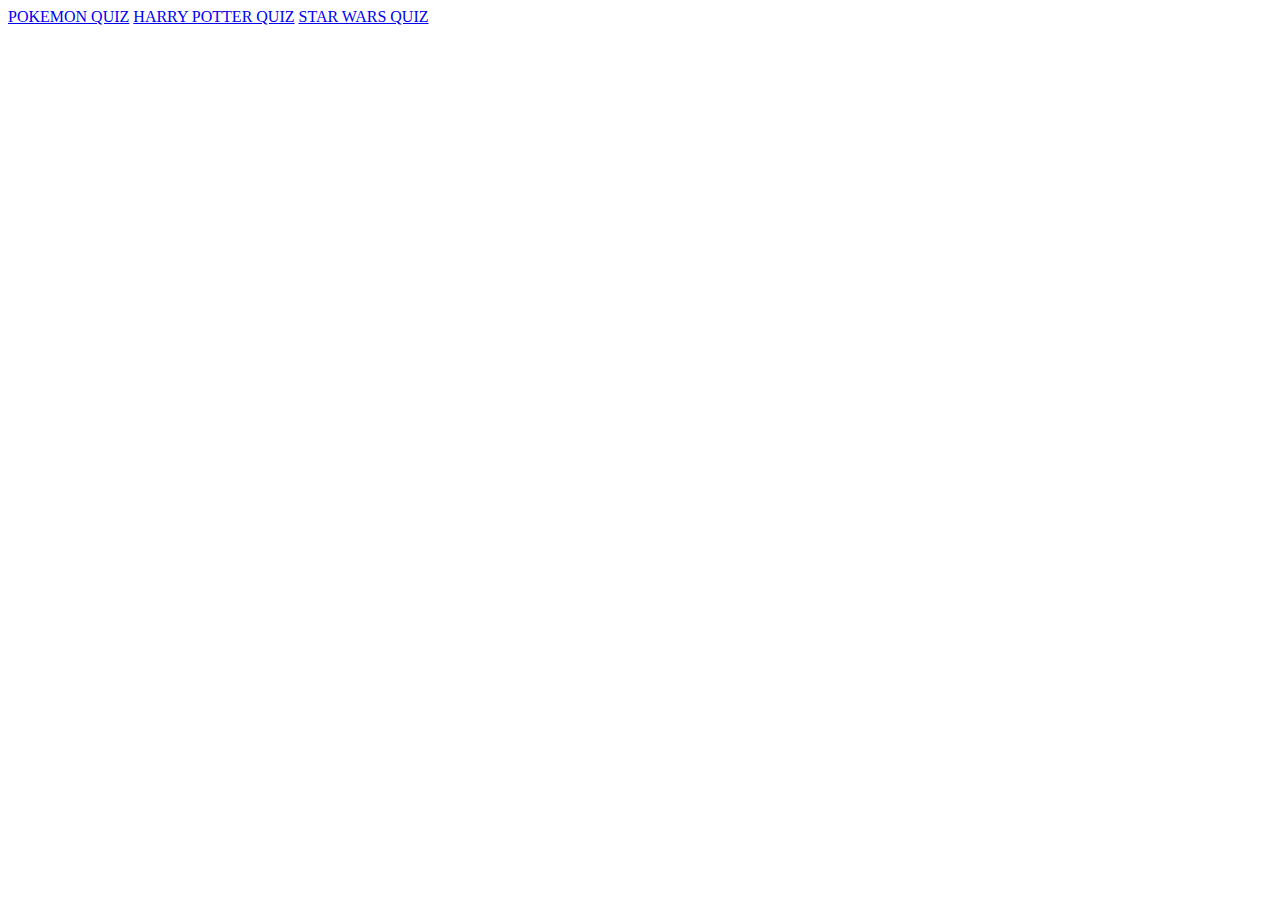
<file: index.html>
<!DOCTYPE html>
<html>
<body>
<a href="http://dallint.github.io/FP/F.P.2">POKEMON QUIZ</a>
<a href="http://dallint.github.io/FP/F.P">HARRY POTTER QUIZ</a>
<a href="http://dallint.github.io/FP/F.P.3/">STAR WARS QUIZ</a>
</body>
</html>
</file>
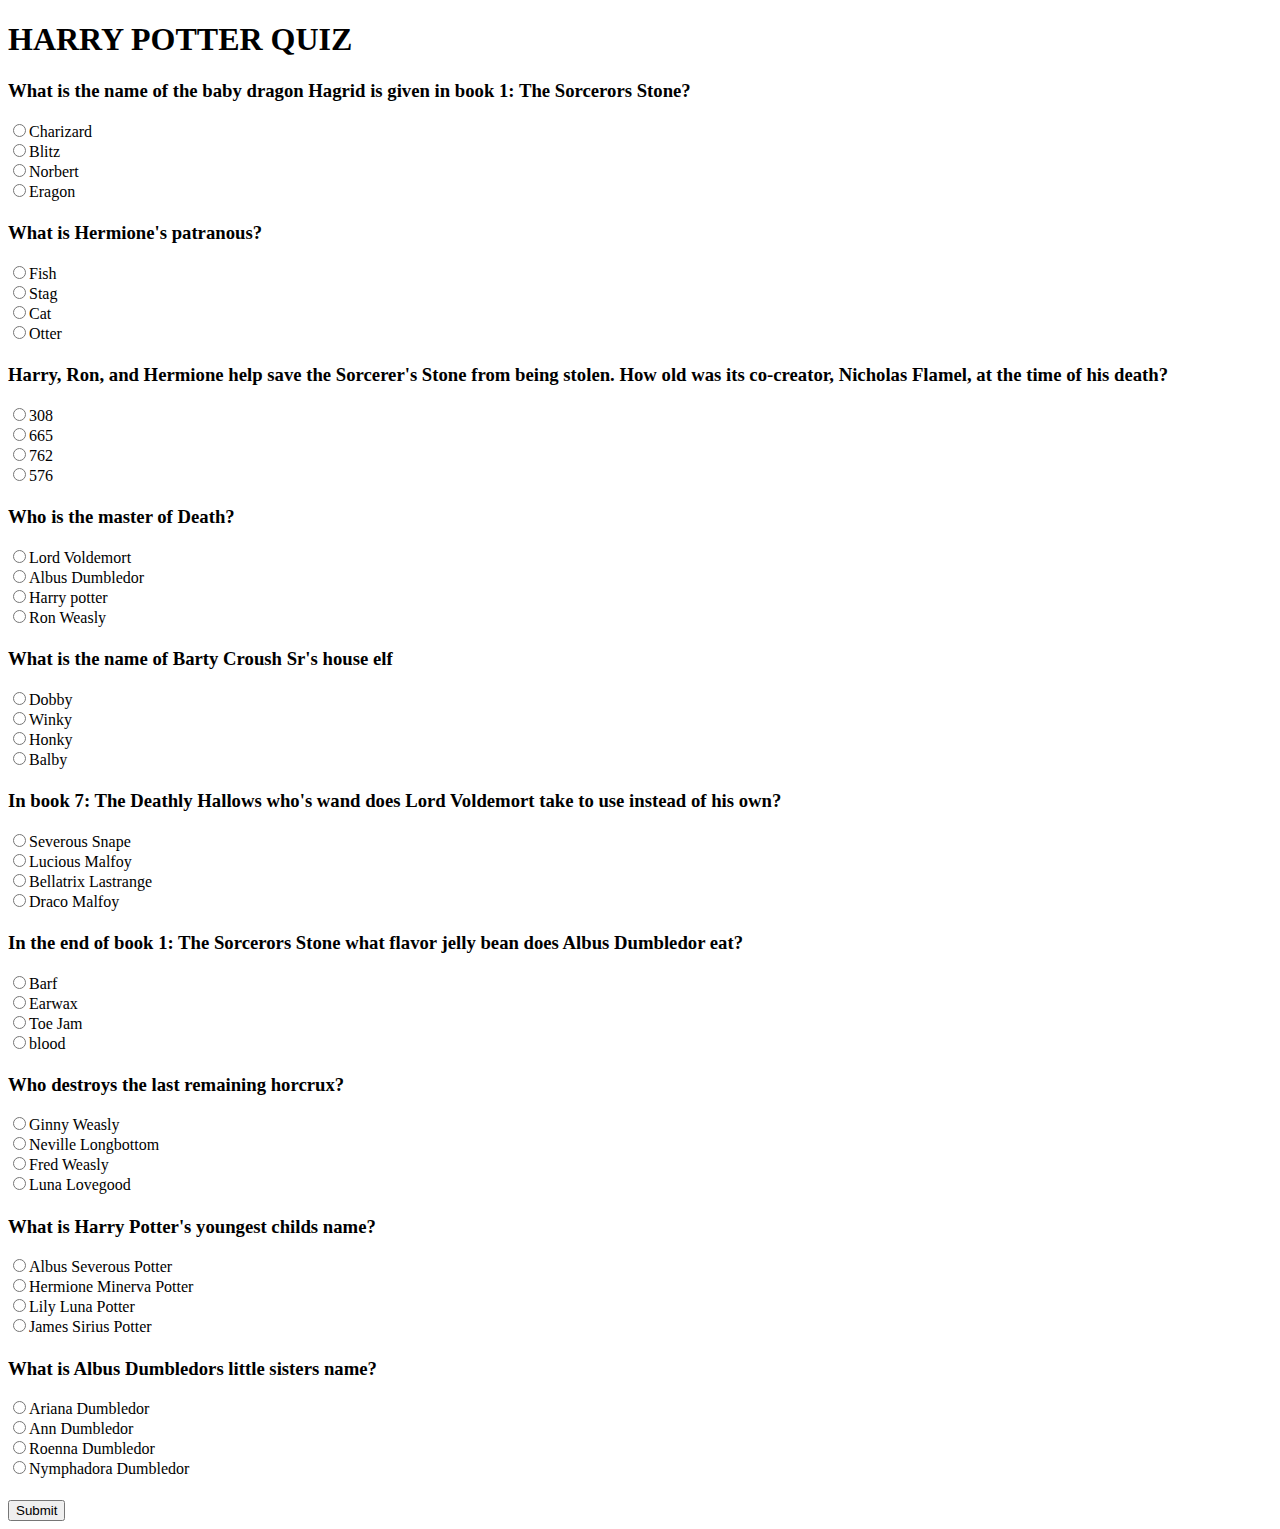
<file: F.P/index.html>
<!DOCTYPE html>
<html>
    <head><link rel="stylesheet" type="text/css" href="stylesheet/style.css"/>
    <script src="JS/js.js"></script>
    </head>
    
<body>
    
    <h1>HARRY POTTER QUIZ</h1>
    
    <div id =  qsection>
        <div class = "question1">
            <h3>What is the name of the baby dragon Hagrid is given in book 1: The Sorcerors Stone?</h3>
            <div id = "divOne1">
                <input type = "radio" id = "qOne1" name = "q1">Charizard<br>
            </div>
            <div id = "divOne2">
                <input type = "radio" id = "qOne2" name = "q1">Blitz<br>
            </div>
            <div id = "divOne3">
                <input type = "radio" id = "qOne3" name = "q1">Norbert<br>
            </div>
            <div id = "divOne4">
                <input type = "radio" id = "qOne4" name = "q1">Eragon<br>
            </div>
            <h4 id = "message1"></h4>
        </div>
        
        <div class = "question2">
            <h3>What is Hermione's patranous?</h3>
            <div id = "divTwo1">
                <input type = "radio" id = "qTwo1" name = "q2">Fish<br>
            </div>
            <div id = "divTwo2">
                <input type = "radio" id = "qTwo2" name = "q2">Stag<br>
            </div>
            <div id = "divTwo3">
                <input type = "radio" id = "qTwo3" name = "q2">Cat<br>
            </div>
            <div id = "divTwo4">
                <input type = "radio" id = "qTwo4" name = "q2">Otter<br>
            </div>
            <h4 id = "message2"></h4>
        </div>
        
         <div class = "question3">
             <h3>Harry, Ron, and Hermione help save the Sorcerer's Stone from being stolen. How old was its co-creator, Nicholas Flamel, at the time of his death?</h3>
            <div id = "divThree1">
                <input type = "radio" id = "qThree1" name = "q3">308<br>
            </div>
            <div id = "divThree2">
                <input type = "radio" id = "qThree2" name = "q3">665<br>
            </div>
            <div id = "divThree3">
                <input type = "radio" id = "qThree3" name = "q3">762<br>
            </div>
            <div id = "divThree4">
                <input type = "radio" id = "qThree4" name = "q3">576<br>
            </div>
            <h4 id = "message3"></h4>
        </div>
        
        <div class = "question4">
            <h3>Who is the master of Death?</h3>
            <div id = "divFour1">
                <input type = "radio" id = "qFour1" name = "q4">Lord Voldemort<br>
            </div>
            <div id = "divFour2">
                <input type = "radio" id = "qFour2" name = "q4">Albus Dumbledor<br>
            </div>
            <div id = "divFour3">
                <input type = "radio" id = "qFour3" name = "q4">Harry potter<br>
            </div>
            <div id = "divFour4">
                <input type = "radio" id = "qFour4" name = "q4">Ron Weasly<br>
            </div>
            <h4 id = "message4"></h4>
        </div>
        
        <div class = "question5">
            <h3>What is the name of Barty Croush Sr's house elf</h3>
            <div id = "divFive1">
                <input type = "radio" id = "qFive1" name = "q5">Dobby<br>
            </div>
            <div id = "divFive2">
                <input type = "radio" id = "qFive2" name = "q5">Winky<br>
            </div>
            <div id = "divFive3">
                <input type = "radio" id = "qFive3" name = "q5">Honky<br>
            </div>
            <div id = "divFive4">
                <input type = "radio" id = "qFive4" name = "q5">Balby<br>
            </div>
            <h4 id = "message5"></h4>
        </div>
        
        <div class = "question6">
            <h3>In book 7: The Deathly Hallows who's wand does Lord Voldemort take to use instead of his own?</h3>
            <div id = "divSix1">
                <input type = "radio" id = "qSix1" name = "q6">Severous Snape<br>
            </div>
            <div id = "divSix2">
                <input type = "radio" id = "qSix2" name = "q6">Lucious Malfoy<br>
            </div>
            <div id = "divSix3">
                <input type = "radio" id = "qSix3" name = "q6">Bellatrix Lastrange<br>
            </div>
            <div id = "divSix4">
                <input type = "radio" id = "qSix4" name = "q6">Draco Malfoy<br>
            </div>
            <h4 id = "message6"></h4>
        </div>
        
         <div class = "question7">
            <h3>In the end of book 1: The Sorcerors Stone what flavor jelly bean does Albus Dumbledor eat?</h3>
            <div id = "divSeven1">
                <input type = "radio" id = "qSeven1" name = "q7">Barf<br>
            </div>
            <div id = "divSeven2">
                <input type = "radio" id = "qSeven2" name = "q7">Earwax<br>
            </div>
            <div id = "divSeven3">
                <input type = "radio" id = "qSeven3" name = "q7">Toe Jam<br>
            </div>
            <div id = "divSeven4">
                <input type = "radio" id = "qSeven4" name = "q7">blood<br>
            </div>
            <h4 id = "message7"></h4>
        </div>
        
         <div class = "question8">
            <h3>Who destroys the last remaining horcrux?</h3>
            <div id = "divEight1">
                <input type = "radio" id = "qEight1" name = "q8">Ginny Weasly<br>
            </div>
            <div id = "divEight2">
                <input type = "radio" id = "qEight2" name = "q8">Neville Longbottom<br>
            </div>
            <div id = "divEight3">
                <input type = "radio" id = "qEight3" name = "q8">Fred Weasly<br>
            </div>
            <div id = "divEight4">
                <input type = "radio" id = "qEight4" name = "q8">Luna Lovegood<br>
            </div>
            <h4 id = "message8"></h4>
        </div>
        
         <div class = "question9">
            <h3>What is Harry Potter's youngest childs name?</h3>
            <div id = "divNine1">
                <input type = "radio" id = "qNine1" name = "q9">Albus Severous Potter<br>
            </div>
            <div id = "divNine2">
                <input type = "radio" id = "qNine2" name = "q9">Hermione Minerva Potter<br>
            </div>
            <div id = "divNine3">
                <input type = "radio" id = "qNine3" name = "q9">Lily Luna Potter<br>
            </div>
            <div id = "divNine4">
                <input type = "radio" id = "qNine4" name = "q9">James Sirius Potter<br>
            </div>
            <h4 id = "message9"></h4>
        </div>
        
        <div class = "question10">
            <h3>What is Albus Dumbledors little sisters name?</h3>
            <div id = "divTen1">
                <input type = "radio" id = "qTen1" name = "q10">Ariana Dumbledor<br>
            </div>
            <div id = "divTen2">
                <input type = "radio" id = "qTen2" name = "q10">Ann Dumbledor<br>
            </div>
            <div id = "divTen3">
                <input type = "radio" id = "qTen3" name = "q10">Roenna Dumbledor<br>
            </div>
            <div id = "divTen4">
                <input type = "radio" id = "qTen4" name = "q10">Nymphadora Dumbledor<br>
            </div>
            <h4 id = "message10"></h4>
        </div>
        <div class="bottom">
            <p id="score"></p>
            <input type="button" id="submit" value="Submit" onclick="sub()">
        </div>
        
        
        
        
        
        
        
        
        
        
        
        
        
        
        
        
        
        
        
        
        
        
        
        
        
        
        
        
        
        
        
        
        
        
        
        
    </div>
    
</body>
</html>
</file>
<file: F.P/stylesheet/style.css>

</file>
